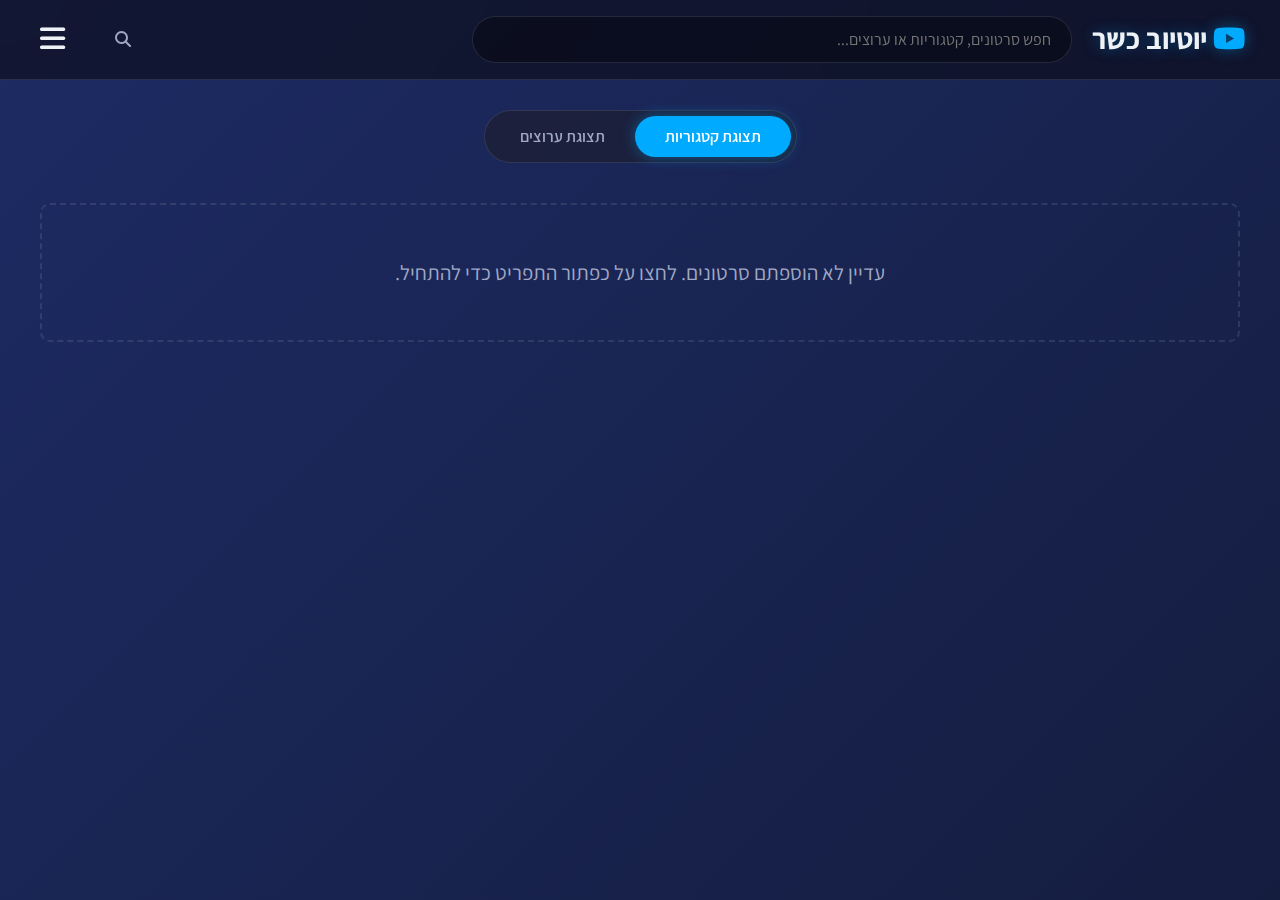
<file: index.html>
<!DOCTYPE html>
<html lang="he" dir="rtl">
<head>
    <meta charset="UTF-8">
    <meta name="viewport" content="width=device-width, initial-scale=1.0">
    <title>יוטיוב כשר - דף הבית</title>
    <link rel="stylesheet" href="style.css">
    <link rel="preconnect" href="https://fonts.googleapis.com">
    <link rel="preconnect" href="https://fonts.gstatic.com" crossorigin>
    <link href="https://fonts.googleapis.com/css2?family=Assistant:wght@400;600;700&display=swap" rel="stylesheet">
</head>
<body id="main-page">
    <!-- SIDENAV AND MODALS ARE INCLUDED VIA JS FOR CONSISTENCY ACROSS PAGES -->
    
    <header>
        <h1><i class="fab fa-youtube"></i> יוטיוב כשר</h1>
        <div class="search-container">
            <i class="fas fa-search"></i>
            <input type="search" id="search-bar" placeholder="חפש סרטונים, קטגוריות או ערוצים...">
        </div>
        <button class="menu-toggle" id="menu-toggle"><i class="fas fa-bars"></i></button>
    </header>
    <main>
        <div class="view-controls">
            <button id="view-by-category" class="view-toggle-btn active" data-view="category">תצוגת קטגוריות</button>
            <button id="view-by-channel" class="view-toggle-btn" data-view="channel">תצוגת ערוצים</button>
        </div>
        <div id="content-container"></div>
        <p id="empty-message" class="hidden">עדיין לא הוספתם סרטונים. לחצו על כפתור התפריט כדי להתחיל.</p>
    </main>
    
    <script src="config.js"></script> 
    <script src="script.js"></script>
</body>
</html>
</file>
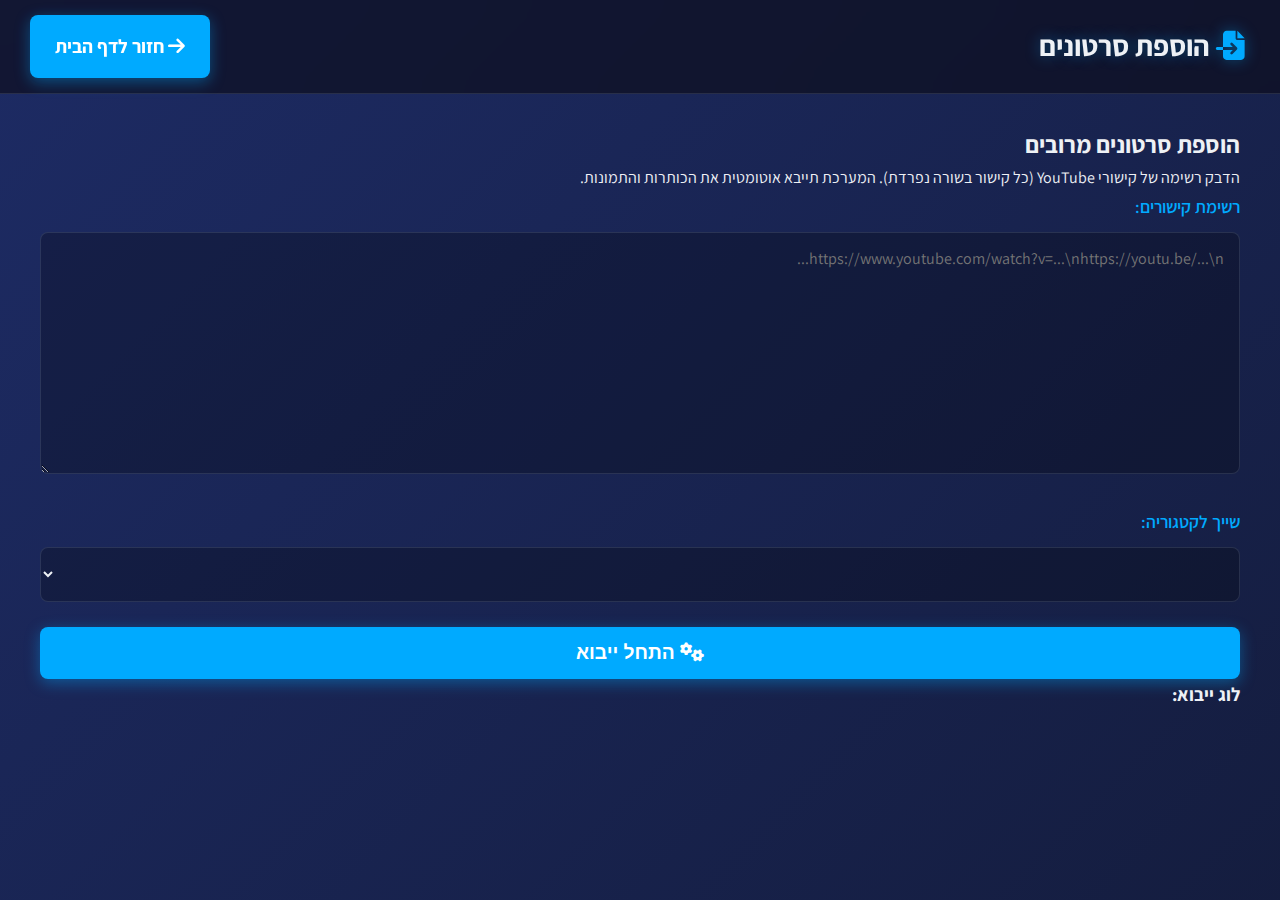
<file: add.html>
<!DOCTYPE html>
<html lang="he" dir="rtl">
<head>
    <meta charset="UTF-8">
    <meta name="viewport" content="width=device-width, initial-scale=1.0">
    <title>הוספה והייבוא</title>
    <!-- Main Project CSS and Fonts -->
    <link rel="stylesheet" href="style.css">
    <link rel="preconnect" href="https://fonts.googleapis.com">
    <link rel="preconnect" href="https://fonts.gstatic.com" crossorigin>
    <link href="https://fonts.googleapis.com/css2?family=Assistant:wght@400;600;700&display=swap" rel="stylesheet">
</head>

<body id="add-page">
    <header>
        <h1><i class="fas fa-file-import"></i> הוספת סרטונים</h1>
        <nav>
            <a href="index.html" class="button">
                <i class="fas fa-arrow-right"></i>
                חזור לדף הבית
            </a>
        </nav>
    </header>

    <main>
        <div class="add-container">
            <h2>הוספת סרטונים מרובים</h2>
            <p>הדבק רשימה של קישורי YouTube (כל קישור בשורה נפרדת). המערכת תייבא אוטומטית את הכותרות והתמונות.</p>
            
            <form id="bulk-add-form">
                <div class="form-group">
                    <label for="video-links-textarea">רשימת קישורים:</label>
                    <textarea id="video-links-textarea" rows="10" placeholder="https://www.youtube.com/watch?v=...\nhttps://youtu.be/...\n..."></textarea>
                </div>

                <div class="form-group">
                    <label for="bulk-video-category">שייך לקטגוריה:</label>
                    <select id="bulk-video-category" required>
                        <!-- Categories will be loaded here by JS -->
                    </select>
                </div>
                
                <button type="submit" class="submit-button">
                    <i class="fas fa-cogs"></i> התחל ייבוא
                </button>
            </form>

            <div id="import-status">
                <h3>לוג ייבוא:</h3>
                <pre id="import-log"></pre>
            </div>
            
            <div id="status-message"></div>
        </div>
    </main>
    
    <!-- JavaScript files -->
    <script src="config.js"></script> 
    <script src="script.js"></script>
</body>
</html>
</file>
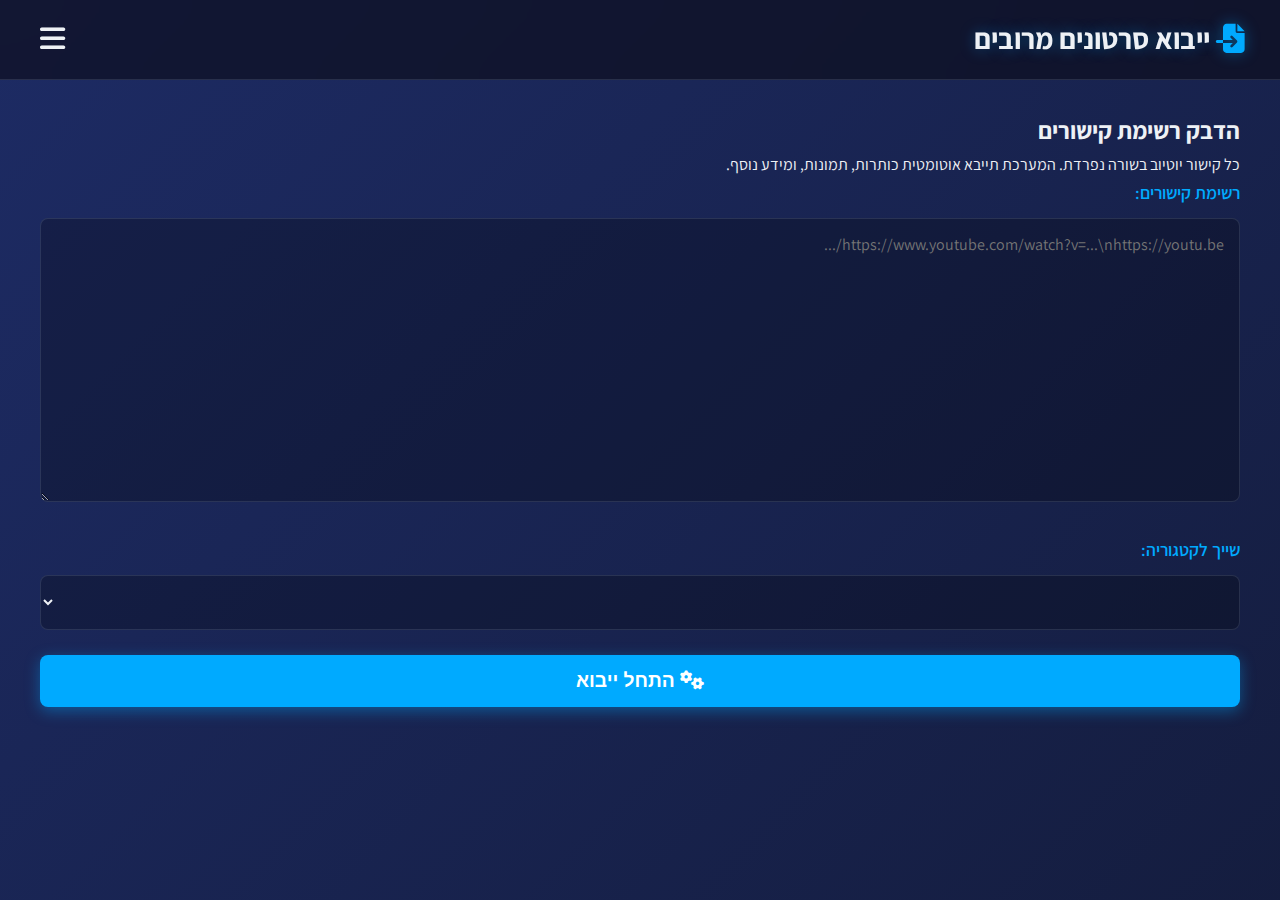
<file: import.html>
<!DOCTYPE html>
<html lang="he" dir="rtl">
<head>
    <meta charset="UTF-8">
    <meta name="viewport" content="width=device-width, initial-scale=1.0">
    <title>ייבוא המוני</title>
    <link rel="stylesheet" href="style.css">
    <link rel="preconnect" href="https://fonts.googleapis.com">
    <link rel="preconnect" href="https://fonts.gstatic.com" crossorigin>
    <link href="https://fonts.googleapis.com/css2?family=Assistant:wght@400;600;700&display=swap" rel="stylesheet">
</head>
<body id="import-page">
    <!-- SIDENAV AND MODALS ARE INCLUDED VIA JS FOR CONSISTENCY ACROSS PAGES -->
    <header>
        <h1><i class="fas fa-file-import"></i> ייבוא סרטונים מרובים</h1>
        <button class="menu-toggle" id="menu-toggle"><i class="fas fa-bars"></i></button>
    </header>
    <main>
        <form id="bulk-import-form" class="add-container">
            <h2>הדבק רשימת קישורים</h2>
            <p>כל קישור יוטיוב בשורה נפרדת. המערכת תייבא אוטומטית כותרות, תמונות, ומידע נוסף.</p>
            <div class="form-group">
                <label for="video-links-textarea">רשימת קישורים:</label>
                <textarea id="video-links-textarea" rows="12" placeholder="https://www.youtube.com/watch?v=...\nhttps://youtu.be/..."></textarea>
            </div>
            <div class="form-group">
                <label for="bulk-import-category">שייך לקטגוריה:</label>
                <select id="bulk-import-category" required></select>
            </div>
            <button type="submit" class="submit-button"><i class="fas fa-cogs"></i> התחל ייבוא</button>
        </form>
        <div id="import-status" class="hidden">
            <h3>לוג ייבוא:</h3>
            <pre id="import-log"></pre>
        </div>
        <div id="status-message"></div>
    </main>
    <script src="config.js"></script> 
    <script src="script.js"></script>
</body>
</html>
</file>
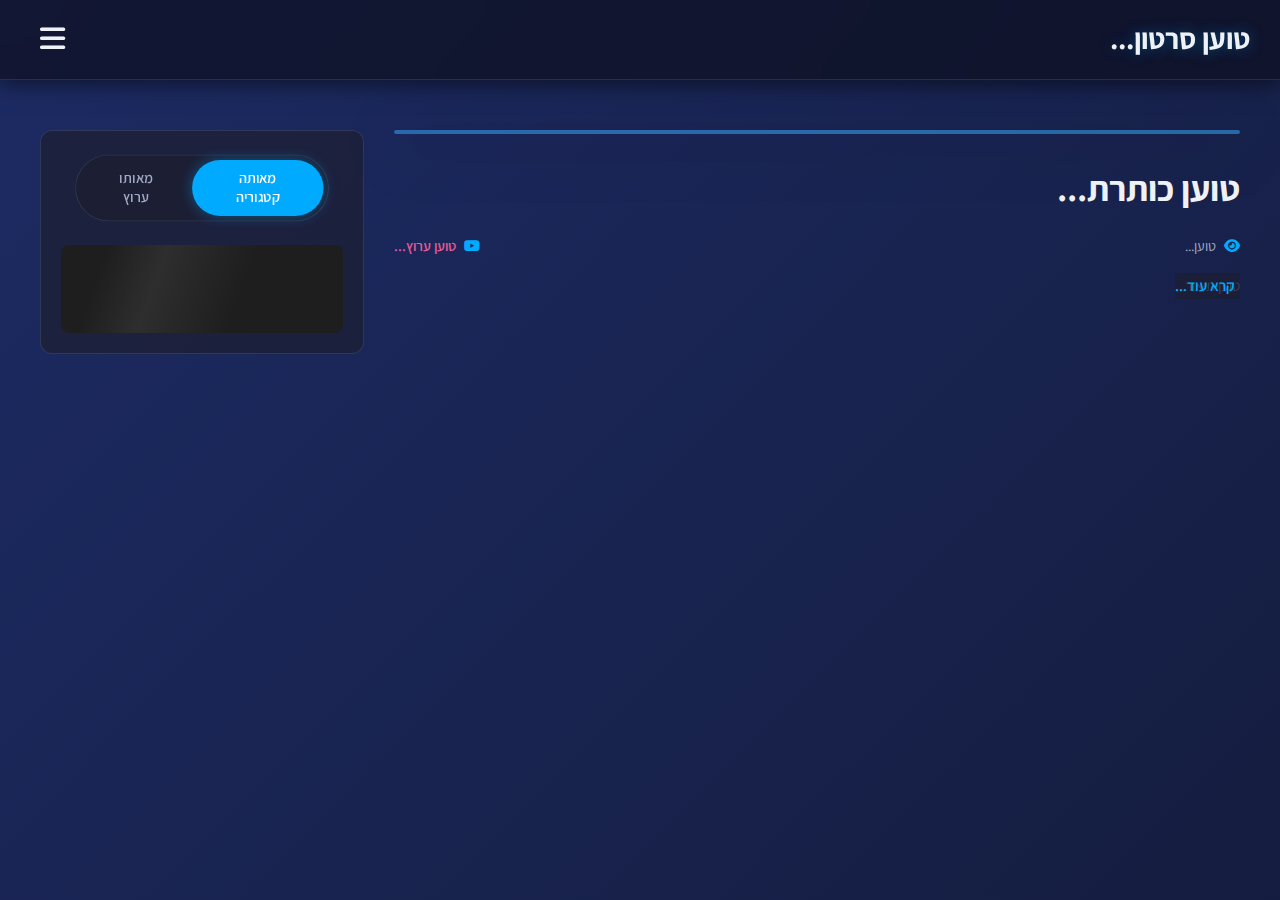
<file: player.html>
<!DOCTYPE html>
<html lang="he" dir="rtl">
<head>
    <meta charset="UTF-8">
    <meta name="viewport" content="width=device-width, initial-scale=1.0">
    <title>צפייה בסרטון</title>
    <link rel="stylesheet" href="https://cdn.plyr.io/3.7.8/plyr.css" />
    <link rel="stylesheet" href="style.css">
    <link rel="preconnect" href="https://fonts.googleapis.com">
    <link rel="preconnect" href="https://fonts.gstatic.com" crossorigin>
    <link href="https://fonts.googleapis.com/css2?family=Assistant:wght@400;600;700&display=swap" rel="stylesheet">
</head>
<body id="player-page">
    <!-- SIDENAV AND MODALS ARE INCLUDED VIA JS FOR CONSISTENCY ACROSS PAGES -->
    <header>
        <h1 id="player-header-title">טוען סרטון...</h1>
        <button class="menu-toggle" id="menu-toggle"><i class="fas fa-bars"></i></button>
    </header>
    <main class="player-main-content">
        <div class="player-and-info-container">
            <div class="player-wrapper-outer">
                <div id="plyr-player" data-plyr-provider="youtube"></div>
            </div>
            <div class="video-info">
                <h2 id="video-title-display">טוען כותרת...</h2>
                <div class="video-metadata">
                    <span id="video-views-display" class="views"><i class="fas fa-eye"></i> טוען...</span>
                    <a href="#" id="video-channel-display" class="channel-link" target="_blank"><i class="fab fa-youtube"></i> טוען ערוץ...</a>
                </div>
                <div class="video-description"><p id="video-description-display">טוען תיאור...</p></div>
            </div>
        </div>
        <aside class="suggestions-sidebar">
            <div class="view-controls suggestions-controls">
                <button id="suggestions-by-category" class="view-toggle-btn active">מאותה קטגוריה</button>
                <button id="suggestions-by-channel" class="view-toggle-btn">מאותו ערוץ</button>
            </div>
            <div id="suggestions-list-container">
                <div class="suggestion-item-placeholder"></div>
            </div>
        </aside>
    </main>
    <script src="https://cdn.plyr.io/3.7.8/plyr.polyfilled.js"></script>
    <script src="https://www.youtube.com/iframe_api"></script>
    <script src="config.js"></script>
    <script src="script.js"></script>
</body>
</html>
</file>
<file: style.css>
/* =================================================================== */
/* =            KOSHER-TUBE: THE ULTIMATE EDITION CSS              = */
/* =                 (No Shortcuts, All Features)                    = */
/* =================================================================== */

/* --- 1. Font Import & Global Setup --- */
@import url('https://fonts.googleapis.com/css2?family=Assistant:wght@300;400;600;700&display=swap');
@import url('https://cdnjs.cloudflare.com/ajax/libs/font-awesome/6.5.1/css/all.min.css');

:root {
    /* Color Palette */
    --bg-deep-space: #0c0f1a;
    --bg-nebula-start: #1d2b64;
    --bg-nebula-end: #f8cdda;
    --bg-surface: rgba(28, 30, 48, 0.7);
    --primary-electric-blue: #00aaff;
    --primary-glow: rgba(0, 170, 255, 0.4);
    --primary-hover: #58c0ff;
    --secondary-magenta: #e35a96;
    --secondary-glow: rgba(227, 90, 150, 0.3);
    --text-primary: #eef1f5;
    --text-secondary: #a0a8c4;
    --border-subtle: rgba(136, 151, 175, 0.2);
    --border-highlight: rgba(54, 174, 255, 0.5);
    --success: #23d160;
    --error: #ff3860;
    --shadow-dark: rgba(0, 0, 0, 0.5);
    
    /* Animation & Transition Timings */
    --transition-fast: 0.2s ease;
    --transition-medium: 0.4s cubic-bezier(0.25, 0.46, 0.45, 0.94);
    --transition-slow: 0.7s ease-in-out;
}

/* --- 2. Keyframe Animations --- */
@keyframes background-pan { 0% { background-position: 0% 50%; } 50% { background-position: 100% 50%; } 100% { background-position: 0% 50%; } }
@keyframes fade-in { from { opacity: 0; } to { opacity: 1; } }
@keyframes slide-in-up { from { transform: translateY(60px); opacity: 0; } to { transform: translateY(0); opacity: 1; } }
@keyframes spin { to { transform: rotate(360deg); } }
@keyframes pulse-glow { 0%, 100% { box-shadow: 0 0 15px var(--primary-glow); } 50% { box-shadow: 0 0 35px var(--primary-glow), 0 0 10px inset var(--primary-glow); } }
@keyframes subtle-float { 0%, 100% { transform: translateY(0); } 50% { transform: translateY(-6px); } }
@keyframes subtle-glow-border { 0%, 100% { border-color: var(--border-subtle); } 50% { border-color: var(--border-highlight); } }
@keyframes text-flicker { 0% { opacity:0.8; } 5% { opacity:1; } 10% { opacity:0.8; } 15% { opacity:1; } 100% { opacity:1; } }
@keyframes stretch-in { from { transform: scaleX(0); } to { transform: scaleX(1); } }


/* --- 3. Base & Body --- */
* { box-sizing: border-box; margin: 0; padding: 0; }

html { scroll-behavior: smooth; }

body {
    font-family: 'Assistant', sans-serif;
    font-weight: 400;
    background-color: var(--bg-deep-space);
    background-image: url('https://www.transparenttextures.com/patterns/stardust.png'), 
                      linear-gradient(135deg, var(--bg-nebula-start) 0%, var(--bg-deep-space) 50%, var(--secondary-magenta) 100%);
    background-attachment: fixed;
    background-size: auto, 400% 400%;
    color: var(--text-primary);
    line-height: 1.7;
    overflow-x: hidden;
    animation: background-pan 25s ease infinite;
}


/* --- 4. Header, Search & Main Navigation --- */
header {
    padding: 15px 30px;
    background: rgba(12, 12, 26, 0.65);
    backdrop-filter: blur(20px);
    -webkit-backdrop-filter: blur(20px);
    border-bottom: 1px solid var(--border-subtle);
    position: sticky; top: 0; z-index: 1000;
    display: flex; justify-content: space-between; align-items: center; gap: 20px;
    animation: fade-in 1s var(--transition-medium);
}

h1 { font-size: 1.8rem; color: var(--text-primary); text-shadow: 0 0 15px var(--primary-glow); font-weight: 700; flex-shrink: 0; cursor: pointer; animation: text-flicker 3s infinite alternate; }
h1 i { color: var(--primary-electric-blue); margin-right: 5px; }

.search-container { flex-grow: 1; position: relative; }
#search-bar { width: 100%; max-width: 600px; padding: 12px 20px 12px 50px; background-color: rgba(0,0,0,0.35); border: 1px solid var(--border-subtle); border-radius: 50px; color: var(--text-primary); font-size: 1rem; font-family: inherit; transition: all var(--transition-medium); }
#search-bar:focus { outline: none; border-color: var(--primary-electric-blue); background-color: rgba(0,0,0,0.2); box-shadow: 0 0 20px var(--primary-glow); }
.search-container > i { position: absolute; top: 50%; left: 20px; transform: translateY(-50%); color: var(--text-secondary); pointer-events: none; transition: color var(--transition-fast); }
#search-bar:focus + i { color: var(--primary-electric-blue); }

.menu-toggle { background: none; border: 2px solid transparent; border-radius: 8px; color: var(--text-primary); font-size: 1.8rem; cursor: pointer; padding: 5px 8px; transition: all 0.4s ease; }
.menu-toggle:hover { color: var(--primary-electric-blue); border-color: var(--primary-electric-blue); transform: rotate(180deg) scale(1.1); }


/* --- 5. Side Navigation --- */
#side-nav { position: fixed; top: 0; right: -320px; width: 300px; height: 100%; background: linear-gradient(to bottom, #1d2b64, #121528); padding-top: 60px; transition: right 0.5s cubic-bezier(0.68, -0.55, 0.27, 1.55); z-index: 2000; border-left: 1px solid var(--border-subtle); box-shadow: -10px 0 50px var(--shadow-dark); }
#side-nav.open { right: 0; }
#side-nav nav a { display: flex; align-items: center; gap: 15px; color: var(--text-primary); text-decoration: none; padding: 18px 30px; font-size: 1.1rem; font-weight: 600; transition: all 0.3s ease; border-right: 5px solid transparent; }
#side-nav nav a:hover { background-image: linear-gradient(to right, var(--primary-electric-blue), transparent); color: #fff; border-right-color: #fff; transform: translateX(-10px); text-shadow: 0 0 10px #fff; }
.nav-close-btn { position: absolute; top: 15px; left: 20px; font-size: 2rem; color: var(--text-primary); cursor: pointer; background: none; border: none; transition: transform 0.3s ease, color 0.3s ease; }
.nav-close-btn:hover { transform: scale(1.3) rotate(360deg); color: var(--error); }
#overlay { position: fixed; top: 0; left: 0; width: 100%; height: 100%; background: rgba(0,0,0,0.7); z-index: 1999; opacity: 0; visibility: hidden; transition: opacity 0.4s, visibility 0.4s; }
#overlay.active { opacity: 1; visibility: visible; }


/* --- 6. Main Content & Controls --- */
main { padding: 30px 40px; animation: fade-in 0.5s var(--transition-medium) 0.2s backwards; }
.view-controls { display: flex; justify-content: center; margin-bottom: 40px; background: var(--bg-surface); backdrop-filter: blur(5px); border-radius: 50px; padding: 5px; width: fit-content; margin-left: auto; margin-right: auto; border: 1px solid var(--border-subtle); animation: subtle-glow-border 4s infinite alternate; }
.view-toggle-btn { padding: 10px 30px; background: transparent; border: none; color: var(--text-secondary); font-family: inherit; font-size: 1rem; font-weight: 600; cursor: pointer; border-radius: 50px; transition: all 0.3s ease; }
.view-toggle-btn.active { background: var(--primary-electric-blue); color: #fff; box-shadow: 0 0 15px var(--primary-glow); }


/* --- 7. Titles and Sections --- */
.category-section, .channel-section, .search-results-section { animation: slide-in-up 0.8s cubic-bezier(0.165, 0.84, 0.44, 1) backwards; }
.category-title, .channel-title, .search-title { font-size: 2rem; color: var(--text-primary); margin-bottom: 25px; padding-bottom: 10px; display: inline-block; font-weight: 700; text-transform: uppercase; letter-spacing: 1.5px; position: relative; }
.category-title::after, .channel-title::after, .search-title::after { content: ''; position: absolute; bottom: -1px; left: 0; width: 100%; height: 3px; background: var(--primary-electric-blue); transform-origin: left; animation: stretch-in 0.6s ease-out; }

.subcategory-section { margin-left: 30px; margin-top: 15px; }
.subcategory-title { font-size: 1.5rem; color: var(--text-secondary); margin: 20px 0 15px 0; display: flex; align-items: center; gap: 10px; }
.subcategory-title i { color: var(--secondary-magenta); }

#content-container:empty + #empty-message { display: block !important; }
#empty-message { text-align: center; font-size: 1.3rem; color: var(--text-secondary); padding: 50px; border: 2px dashed var(--border-subtle); border-radius: 10px; animation: fade-in 1s; display: none; }


/* --- 8. Grids and Cards (Video, Channel) --- */
.grid-container { display: grid; grid-template-columns: repeat(auto-fill, minmax(320px, 1fr)); gap: 35px; }
.video-item { display: flex; flex-direction: column; background-color: var(--bg-surface); backdrop-filter: blur(10px); border-radius: 12px; overflow: hidden; border: 1px solid var(--border-subtle); text-decoration: none; color: var(--text-primary); box-shadow: 0 5px 20px rgba(0,0,0,0.3); animation: slide-in-up 0.7s cubic-bezier(0.165, 0.84, 0.44, 1) backwards; transition: all 0.35s cubic-bezier(0.25, 0.46, 0.45, 0.94); }
.video-item:hover { transform: translateY(-12px) scale(1.04); box-shadow: 0 12px 40px var(--shadow-dark), 0 0 25px var(--primary-glow); border-color: var(--primary-electric-blue); z-index: 10; }
.thumbnail-wrapper { width: 100%; height: 180px; overflow: hidden; position: relative; }
.thumbnail-wrapper .thumbnail { width: 100%; height: 100%; object-fit: cover; transition: transform var(--transition-medium); }
.video-item:hover .thumbnail { transform: scale(1.15) rotate(2deg); }
.thumbnail-wrapper::before { content: ''; position: absolute; inset: 0; background: linear-gradient(to top, rgba(0,0,0,0.6), transparent); opacity: 0; transition: opacity var(--transition-medium); pointer-events: none; }
.video-item:hover .thumbnail-wrapper::before { opacity: 1; }
.thumbnail-wrapper::after { content: '\f144'; font-family: 'Font Awesome 6 Free'; font-weight: 900; position: absolute; top: 50%; left: 50%; transform: translate(-50%, -50%) scale(2); font-size: 30px; color: white; text-shadow: 0 0 20px var(--shadow-dark); opacity: 0; transition: all var(--transition-medium); pointer-events: none; }
.video-item:hover .thumbnail-wrapper::after { opacity: 1; transform: translate(-50%, -50%) scale(1); }

.video-content { padding: 15px 20px; display: flex; flex-direction: column; flex-grow: 1; }
.video-content .title { font-size: 1.2rem; font-weight: 700; margin-bottom: 10px; line-height: 1.4; }
.video-metadata { display: flex; align-items: center; justify-content: space-between; gap: 15px; font-size: 0.9rem; color: var(--text-secondary); margin-bottom: 15px; flex-wrap: wrap; }
.video-metadata .views, .video-metadata .channel-link { display: flex; align-items: center; gap: 8px; }
.video-metadata i { color: var(--primary-electric-blue); }
.video-metadata .channel-link { color: var(--secondary-magenta); font-weight: 600; text-decoration: none; }
.video-metadata .channel-link:hover { text-decoration: underline; }

.video-description { font-size: 0.95rem; font-weight: 300; color: var(--text-secondary); max-height: 52px; overflow: hidden; position: relative; transition: max-height 0.5s ease-in-out; }
.video-description p { margin: 0; }
.video-description::after { content: 'קרא עוד...'; position: absolute; bottom: 0; right: 0; background: var(--bg-surface); padding-right: 5px; color: var(--primary-electric-blue); font-weight: 600; pointer-events: none; }
.video-item:hover .video-description { max-height: 250px; }
.video-item:hover .video-description::after { opacity: 0; transition: opacity 0.1s; }


.channel-card { background-color: var(--bg-surface); backdrop-filter: blur(10px); border-radius: 12px; padding: 25px; text-align: center; border: 1px solid var(--border-subtle); transition: all var(--transition-medium); animation: subtle-float 6s ease-in-out infinite, slide-in-up 0.8s backwards; }
.channel-card:hover { transform: translateY(-10px) scale(1.05) !important; border-color: var(--secondary-magenta); box-shadow: 0 0 25px var(--secondary-glow); cursor: pointer; }
.channel-thumbnail { width: 100px; height: 100px; border-radius: 50%; object-fit: cover; margin: 0 auto 15px auto; border: 4px solid var(--secondary-magenta); box-shadow: 0 0 20px var(--secondary-glow); }
.channel-card-name { font-size: 1.5rem; font-weight: 700; color: var(--secondary-magenta); }

/* --- 9. Modal Windows --- */
#modal-container { position: fixed; inset: 0; z-index: 5000; display: flex; align-items: center; justify-content: center; opacity: 0; visibility: hidden; transition: opacity var(--transition-medium), visibility var(--transition-medium); }
#modal-container:not(.hidden) { opacity: 1; visibility: visible; }
#modal-overlay { position: absolute; inset: 0; background-color: rgba(10, 10, 20, 0.8); backdrop-filter: blur(8px); }
#modal-content { position: relative; background: linear-gradient(to bottom, #1d2b64, #121528); border-radius: 15px; border: 1px solid var(--border-highlight); box-shadow: 0 10px 60px var(--shadow-dark); width: 90%; max-width: 700px; max-height: 90vh; overflow-y: auto; padding: 40px; transition: transform 0.4s cubic-bezier(0.175, 0.885, 0.32, 1.275); }
#modal-container:not(.hidden) #modal-content { transform: scale(1); }
#modal-container.hidden #modal-content { transform: scale(0.8); }
#modal-close-btn { position: absolute; top: 15px; left: 20px; font-size: 2.2rem; z-index: 10; }
#modal-body h2 { font-size: 1.8rem; color: var(--primary-electric-blue); margin-bottom: 25px; }

/* --- 10. Forms Inside Modals --- */
.form-group { margin-bottom: 25px; }
.form-group label { display: block; margin-bottom: 10px; font-size: 1.1rem; font-weight: 600; color: var(--primary-electric-blue); }
.form-group input, .form-group select, .form-group textarea { width: 100%; padding: 15px; background-color: rgba(0,0,0,0.25); border: 1px solid var(--border-subtle); border-radius: 8px; color: var(--text-primary); font-size: 1rem; font-family: inherit; transition: all 0.3s ease; }
.form-group input:focus, .form-group select:focus, .form-group textarea:focus { outline: none; border-color: var(--primary-electric-blue); box-shadow: 0 0 10px var(--primary-glow); }
.form-group textarea { min-height: 120px; resize: vertical; }

.submit-button, .button { display: inline-block; width: 100%; text-decoration: none; padding: 15px 25px; background: var(--primary-electric-blue); color: #fff; border: none; border-radius: 8px; font-size: 1.2rem; font-weight: bold; cursor: pointer; transition: all 0.3s ease; text-align: center; box-shadow: 0 4px 15px var(--primary-glow); }
.submit-button:hover, .button:hover { background-color: var(--primary-hover); transform: translateY(-3px); box-shadow: 0 6px 20px var(--primary-glow); text-shadow: 0 0 10px rgba(255, 255, 255, 0.5); }
.submit-button:disabled { background-color: var(--text-secondary); cursor: not-allowed; transform: none; box-shadow: none; }
#status-message { text-align: center; margin-top: 25px; padding: 15px; border-radius: 8px; font-weight: bold; opacity: 0; transform: translateY(20px); transition: all 0.5s ease; pointer-events: none; }
#status-message.success, #status-message.error { opacity: 1; transform: translateY(0); pointer-events: all; }
#status-message.success { background-color: var(--success); color: white; }
#status-message.error { background-color: var(--error); color: white; }

/* --- 11. Loading Indicator --- */
#loading-indicator { position: fixed; top: 0; left: 0; width: 100%; height: 100%; background: rgba(0,0,0,0.85); display: flex; align-items: center; justify-content: center; z-index: 9999; opacity: 0; visibility: hidden; transition: all var(--transition-medium); }
#loading-indicator.visible { opacity: 1; visibility: visible; }
.loading-box { text-align: center; color: white; padding: 30px 45px; }
.loading-box .fa-spinner { font-size: 4rem; color: var(--primary-electric-blue); margin-bottom: 25px; display: block; animation: spin 1.5s linear infinite; }
#loading-text { font-size: 1.4rem; font-weight: 600; text-shadow: 0 0 10px #000; animation: text-flicker 2s infinite; }

/* --- 12. Player Page --- */
#player-page header { box-shadow: 0 5px 20px var(--shadow-dark); }
.player-container { max-width: 1200px; margin: 30px auto; animation: fade-in 0.5s ease; }
.player-wrapper { position: relative; padding-bottom: 56.25%; height: 0; background-color: #000; border-radius: 15px; overflow: hidden; box-shadow: 0 10px 50px var(--shadow-dark); border: 2px solid var(--border-highlight); animation: pulse-glow 3s infinite alternate; }
.player-wrapper iframe { position: absolute; top: 0; left: 0; width: 100%; height: 100%; }
.video-info h2 { font-size: 2.2rem; margin: 25px 0 15px; animation: slide-in-up 0.6s ease; }
.suggested-videos h3 { margin-top: 50px; font-size: 1.6rem; color: var(--primary-electric-blue); }

.hidden { display: none !important; }
/* --- 13. Enhanced Player Page Layout --- */
.player-main-content {
    display: flex;
    flex-wrap: wrap;
    gap: 30px;
    max-width: 1600px;
    margin: 20px auto;
}

.player-and-info-container {
    flex: 3; /* Takes up 3/4 of the space */
    min-width: 60%;
}

.suggestions-sidebar {
    flex: 1; /* Takes up 1/4 of the space */
    min-width: 300px;
    background-color: var(--bg-surface);
    border-radius: 12px;
    padding: 20px;
    border: 1px solid var(--border-subtle);
    max-height: 85vh;
    overflow-y: auto;
}

/* Custom Scrollbar for suggestions */
.suggestions-sidebar::-webkit-scrollbar {
    width: 8px;
}
.suggestions-sidebar::-webkit-scrollbar-track {
    background: transparent;
}
.suggestions-sidebar::-webkit-scrollbar-thumb {
    background-color: var(--primary-electric-blue);
    border-radius: 10px;
}

.suggestions-controls {
    margin-bottom: 20px;
    transform: scale(0.9);
}

#suggestions-list-container {
    display: flex;
    flex-direction: column;
    gap: 15px;
}

.suggestion-item {
    display: flex;
    gap: 15px;
    align-items: center;
    background-color: rgba(0,0,0,0.2);
    padding: 10px;
    border-radius: 8px;
    text-decoration: none;
    color: var(--text-primary);
    transition: all var(--transition-fast);
}
.suggestion-item:hover {
    background-color: var(--primary-electric-blue);
    transform: translateX(-5px);
    box-shadow: 0 5px 15px var(--primary-glow);
}

.suggestion-thumbnail {
    width: 120px;
    height: 68px;
    object-fit: cover;
    border-radius: 6px;
    flex-shrink: 0;
}

.suggestion-info .title {
    font-size: 0.95rem;
    font-weight: 600;
    line-height: 1.3;
    display: -webkit-box;
    -webkit-line-clamp: 2;
    -webkit-box-orient: vertical;
    overflow: hidden;
}
.suggestion-info .meta {
    font-size: 0.8rem;
    color: var(--text-secondary);
}
.suggestion-item.is-playing {
    border: 2px solid var(--secondary-magenta);
    background-color: rgba(227, 90, 150, 0.2);
}

.suggestion-item-placeholder {
    width: 100%;
    height: 88px;
    background: linear-gradient(110deg, #1e1e1e 8%, #2e2e2e 18%, #1e1e1e 33%);
    border-radius: 8px;
    background-size: 200% 100%;
    animation: 1.5s shine linear infinite;
}

@keyframes shine {
  to {
    background-position-x: -200%;
  }
}

/* --- 14. Plyr Player Customizations --- */
:root {
    --plyr-color-main: var(--primary-electric-blue);
    --plyr-video-background: #000;
}

.player-wrapper-outer {
    border-radius: 15px;
    overflow: hidden;
    box-shadow: 0 10px 50px var(--shadow-dark);
    border: 2px solid var(--border-highlight);
    animation: pulse-glow 3s infinite alternate;
}

/* Ensure the player takes the space */
#plyr-player {
    width: 100%;
    height: 100%;
}
/* --- 15. Video Card Actions (Edit/Delete) --- */
.video-item-actions {
    position: absolute;
    top: 10px;
    left: 10px;
    display: flex;
    gap: 8px;
    opacity: 0;
    transform: translateY(-10px);
    transition: all var(--transition-medium);
    z-index: 11;
}
.video-item:hover .video-item-actions {
    opacity: 1;
    transform: translateY(0);
}
.video-item-btn {
    background-color: rgba(0,0,0,0.7);
    color: white;
    border: none;
    width: 35px;
    height: 35px;
    border-radius: 50%;
    cursor: pointer;
    display: flex;
    align-items: center;
    justify-content: center;
    font-size: 1rem;
    transition: all var(--transition-fast);
}
.video-item-btn:hover {
    background-color: var(--primary-electric-blue);
    transform: scale(1.1);
}
.video-item-btn.delete-btn:hover {
    background-color: var(--error);
}

/* Bigger close button for Sidenav */
#nav-close-btn {
    font-size: 2.5rem; /* Increased size */
    width: 40px;
    height: 40px;
    display: flex;
    align-items: center;
    justify-content: center;
}
/* Loading overlay with cancel button */
#cancel-sync-btn {
    margin-top: 20px;
    padding: 8px 15px;
    background-color: var(--error);
    border: none;
    border-radius: 5px;
    color: white;
    cursor: pointer;
    transition: background-color var(--transition-fast);
}
#cancel-sync-btn:hover {
    background-color: #ff5c7a;
}
</file>
